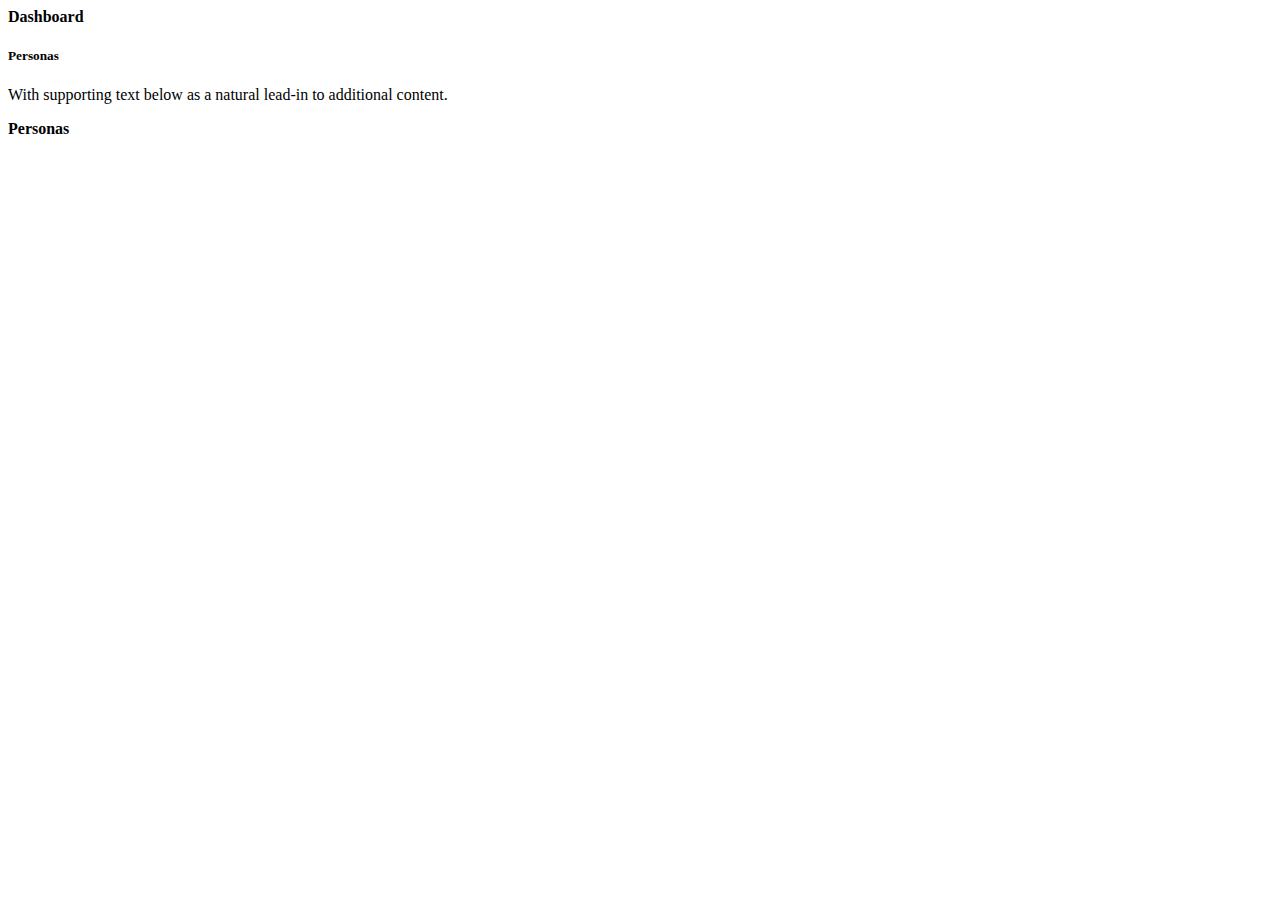
<file: src/main/resources/templates/admin/admin.html>
<html xmlns:th="http://www.thymeleaf.org"
      xmlns:layout="http://www.ultraq.net.nz/thymeleaf/layout"
      layout:decorate="~{layout/layout}">
    <head th:replace="layout/layout :: head">
        <title>Ayllu Sinchi</title>
        <meta charset="UTF-8">
        <meta name="viewport" content="width=device-width, initial-scale=1.0">
    </head>
    <body>
        <div class="container-fluid" layout:fragment="page-content">            
            <nav class="navbar navbar-light bg-light m-2">
                <h4 class="ps-3"><i class="fa-solid fa-gauge me-2"></i>Dashboard</h4>
            </nav>
            <div class="container-fluid">
                <div class="row">
                    <div class="col-12 col-md-6 col-lg-3 mt-4">
                        <div class="card">
                            <div class="card-body">
                                <h5 class="card-title">Personas</h5>
                                <p class="card-text">With supporting text below as a natural lead-in to additional content.</p>
                                <a th:href="@{/menu/persona}" class="btn btn-primary align-items-center">
                                    <strong class="me-2">Personas</strong><i class="fa-solid fa-angle-right"></i>
                                </a>
                            </div>
                        </div>
                    </div>
                </div><!--<!-- comment -->
            </div>
        </div>
        <!--OTRO SCRIPTS PARA PAGINAS-->
    <th:block layout:fragment="page-scripts">

    </th:block>
</body>
</html>
</file>
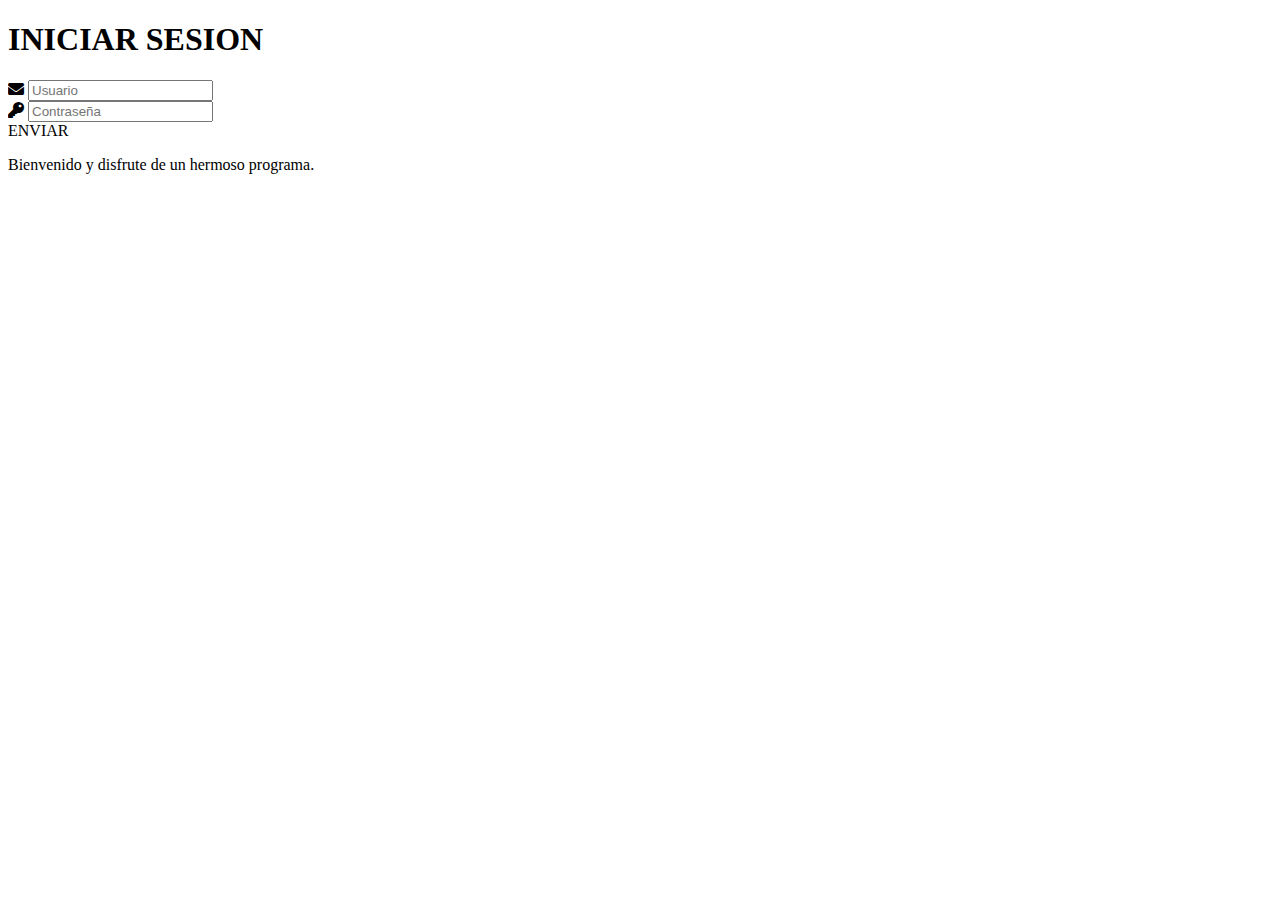
<file: src/main/resources/templates/IniciarSecion/Inicio.html>
<!DOCTYPE html>
<html lang="es">
<head>
	<meta charset="UTF-8">
	<title>usuario</title> 
	<meta name="viewport" content="width=device-width, user-scalable=yes, initial-scale=1.0, maximum-scale=3.0, minimum-scale=1.0">
        <link rel="stylesheet" href="https://use.fontawesome.com/releases/v5.6.3/css/all.css" >
	<link th:href="@{/css/styleLogeo.css}" rel="stylesheet" />
	

</head>  
<body>
    <form class="formulario">
    
    <h1>INICIAR SESION</h1>
     <div class="contenedor">
     
     
         
         <div class="input-contenedor">
         <i class="fas fa-envelope icon"></i>
         <input type="text" placeholder="Usuario">
         
         </div>
         
         <div class="input-contenedor">
        <i class="fas fa-key icon"></i>
         <input type="password" placeholder="Contraseña">
         
         </div>
        <div class="content">
                    <a th:href="@{/admin}"> 
                      
                        </div>
                                <span>ENVIAR</span>                       
         
                    </a>
                </div>
          
       
         <p>Bienvenido y disfrute de un hermoso programa.</p>
        
     </div>
 
               
              
                    

    </form>
    
</body>
</html>
</file>
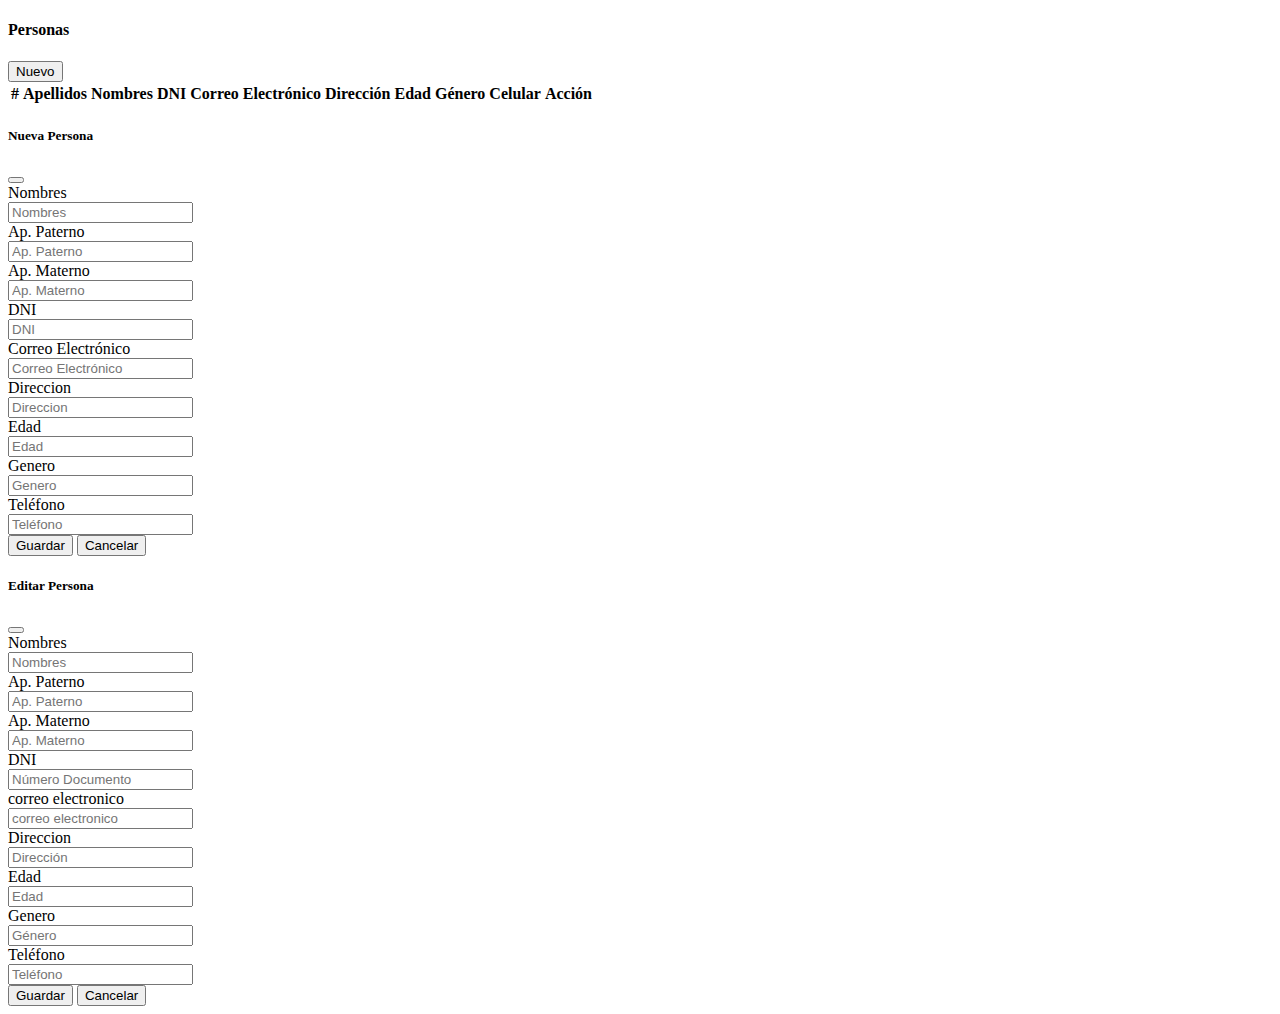
<file: src/main/resources/templates/personas/persona.html>
<!DOCTYPE html>

<html xmlns:th="http://www.thymeleaf.org"
      xmlns:layout="http://www.ultraq.net.nz/thymeleaf/layout"
      layout:decorate="~{layout/layout}">
    <head th:replace="layout/layout :: head">
        <title>TODO supply a title</title>
        <meta charset="UTF-8">
        <meta name="viewport" content="width=device-width, initial-scale=1.0">
    </head>
    <body>
        <div class="container-fluid" layout:fragment="page-content">         
            <nav class="navbar navbar-light bg-light m-2">
                <h4 class="ps-3"><i class="fa-solid fa-user-tie me-2"></i>Personas</h4>
            </nav>
            <div class="container mt-3">
                <button type="button" class="btn btn-danger mt-4 mb-4" data-bs-toggle="modal" data-bs-target="#exampleModal" data-bs-whatever="@getbootstrap" id="nuevo">Nuevo</button>
                <div class="row">
                    <div class="col">
                        <table class="table table-bordered" id="table">
                            <thead>
                                <tr>
                                    <th scope="col">#</th>
                                    <th scope="col">Apellidos</th>
                                    <th scope="col">Nombres</th>
                                    <th scope="col">DNI</th>
                                    <th scope="col">Correo Electrónico</th>
                                    <th scope="col">Dirección</th>
                                    <th scope="col">Edad</th>
                                    <th scope="col">Género</th>
                                    <th scope="col">Celular</th>
                                    <th scope="col" colspan="2" style="text-align: center">Acción</th>
                                </tr>
                            </thead>
                            <tbody>                            
                            </tbody>
                        </table>
                    </div>
                </div>
            </div>
            <!-- MODAL Guardar-->          

            <div class="modal fade" id="exampleModal" tabindex="-1" aria-labelledby="exampleModalLabel" aria-hidden="true">
                <div class="modal-dialog modal-md">
                    <div class="modal-content">
                        <div class="modal-header">
                            <h5 class="modal-title" id="exampleModalLabel">Nueva Persona</h5>
                            <button type="button" class="btn-close" data-bs-dismiss="modal" aria-label="Close"></button>
                        </div>
                        <div class="modal-body">
                            <form>
                                <div class="row form-group mb-3">
                                    <label class="col-md-3 col-form-label">Nombres</label>
                                    <div class="col-md-9">
                                        <input type="text" class="form-control" id="nombres" placeholder="Nombres">
                                    </div>
                                </div>
                                <div class="row form-group mb-3">
                                    <label class="col-md-3 col-form-label">Ap. Paterno</label>
                                    <div class="col-md-9">
                                        <input type="text" class="form-control" id="apPaterno" placeholder="Ap. Paterno">
                                    </div>
                                </div>
                                <div class="row form-group mb-3">
                                    <label class="col-md-3 col-form-label">Ap. Materno</label>
                                    <div class="col-md-9">
                                        <input type="text" class="form-control" id="apMaterno" placeholder="Ap. Materno">
                                    </div>
                                </div>
                                <div class="row form-group mb-3">
                                    <label class="col-md-3 col-form-label">DNI</label>
                                    <div class="col-md-9">
                                         <input type="text" class="form-control" id="Dni" placeholder="DNI">
                                    </div>
                                </div>
                                <div class="row form-group mb-3">
                                    <label class="col-md-3 col-form-label">Correo Electrónico</label>
                                    <div class="col-md-9">
                                        <input type="text" class="form-control" id="CoElect" placeholder="Correo Electrónico">
                                    </div>
                                </div>
                                <div class="row form-group mb-3">
                                    <label class="col-md-3 col-form-label">Direccion</label>
                                    <div class="col-md-9">
                                        <input type="text" class="form-control" id="Direc" placeholder="Direccion">
                                    </div>
                                </div>
                                <div class="row form-group mb-3">
                                    <label class="col-md-3 col-form-label">Edad</label>
                                    <div class="col-md-9">
                                        <input type="text" class="form-control" id="Ed" placeholder="Edad">
                                    </div>
                                </div>
                                <div class="row form-group mb-3">
                                    <label class="col-md-3 col-form-label">Genero</label>
                                    <div class="col-md-9">
                                        <input type="text" class="form-control" id="Ge" placeholder="Genero">
                                    </div>
                                </div>
                                <div class="row form-group mb-3">
                                    <label class="col-md-3 col-form-label">Teléfono</label>
                                    <div class="col-md-9">
                                        <input type="text" class="form-control" id="telefono" placeholder="Teléfono">
                                    </div>
                                </div>
                            </form>
                        </div>
                        <div class="modal-footer">
                            <button type="button" class="btn btn-primary" id="guardar">Guardar</button>
                            <button type="button" class="btn btn-secondary" data-bs-dismiss="modal">Cancelar</button>
                        </div>
                    </div>
                </div>
            </div>  
            <!--Modal Editar-->
            <div class="modal fade" id="editarModal" tabindex="-1" aria-labelledby="exampleModalLabel" aria-hidden="true">
                <div class="modal-dialog">
                    <div class="modal-content">
                        <div class="modal-header">
                            <h5 class="modal-title" id="exampleModalLabel">Editar Persona</h5>
                            <button type="button" class="btn-close" data-bs-dismiss="modal" aria-label="Close"></button>
                        </div>
                        <div class="modal-body">
                            <form>
                                <div class="row form-group mb-3">
                                    <label class="col-md-3 col-form-label">Nombres</label>
                                    <div class="col-md-9">
                                        <input type="text" class="form-control" id="edit_nombres" placeholder="Nombres">
                                    <input type="hidden" id="edit_persId" value="0">
                                    </div>
                                </div>
                                <div class="row form-group mb-3">
                                    <label class="col-md-3 col-form-label">Ap. Paterno</label>
                                    <div class="col-md-9">
                                        <input type="text" class="form-control" id="edit_apPaterno" placeholder="Ap. Paterno">
                                    </div>
                                </div>
                                <div class="row form-group mb-3">
                                    <label class="col-md-3 col-form-label">Ap. Materno</label>
                                    <div class="col-md-9">
                                        <input type="text" class="form-control" id="edit_apMaterno" placeholder="Ap. Materno">
                                    <class="form-control tipoDoc" id="edit_tipoDoc">
                                    </div>
                                </div>
                                <div class="row form-group mb-3">
                                    <label class="col-md-3 col-form-label">DNI</label>
                                    <div class="col-md-9">
                                        <input type="text" class="form-control" id="edit_dni" placeholder="Número Documento">
                                    </div>
                                </div>
                                <div class="row form-group mb-3">
                                    <label class="col-md-3 col-form-label">correo electronico</label>
                                    <div class="col-md-9">
                                        <input type="text" class="form-control" id="edit_CoElect" placeholder="correo electronico">
                                    </div>
                                </div>
                                <div class="row form-group mb-3">
                                    <label class="col-md-3 col-form-label">Direccion</label>
                                    <div class="col-md-9">
                                        <input type="text" class="form-control" id="edit_Direc" placeholder="Dirección">
                                    </div>
                                </div>
                                <div class="row form-group mb-3">
                                    <label class="col-md-3 col-form-label">Edad</label>
                                    <div class="col-md-9">
                                        <input type="text" class="form-control" id="edit_Ed" placeholder="Edad">
                                    </div>
                                </div>
                                <div class="row form-group mb-3">
                                    <label class="col-md-3 col-form-label">Genero</label>
                                    <div class="col-md-9">
                                        <input type="text" class="form-control" id="edit_Ge" placeholder="Género">
                                    </div>
                                </div>
                                <div class="row form-group mb-3">
                                    <label class="col-md-3 col-form-label">Teléfono</label>
                                    <div class="col-md-9">
                                        <input type="text" class="form-control" id="edit_telefono" placeholder="Teléfono">
                                    </div>
                                </div>
                            </form>
                        </div>
                        <div class="modal-footer">
                            <button type="button" class="btn btn-primary" id="modificar">Guardar</button>
                            <button type="button" class="btn btn-secondary" data-bs-dismiss="modal">Cancelar</button>
                        </div>
                    </div>
                </div>
            </div>
            <!-- MODAL -->
        </div>

        <!--OTRO SCRIPTS PARA PAGINAS-->
    <th:block layout:fragment="page-scripts">
        <script th:src="@{/js/persona.js}"></script>
    </th:block>

</body>
</html>
</file>
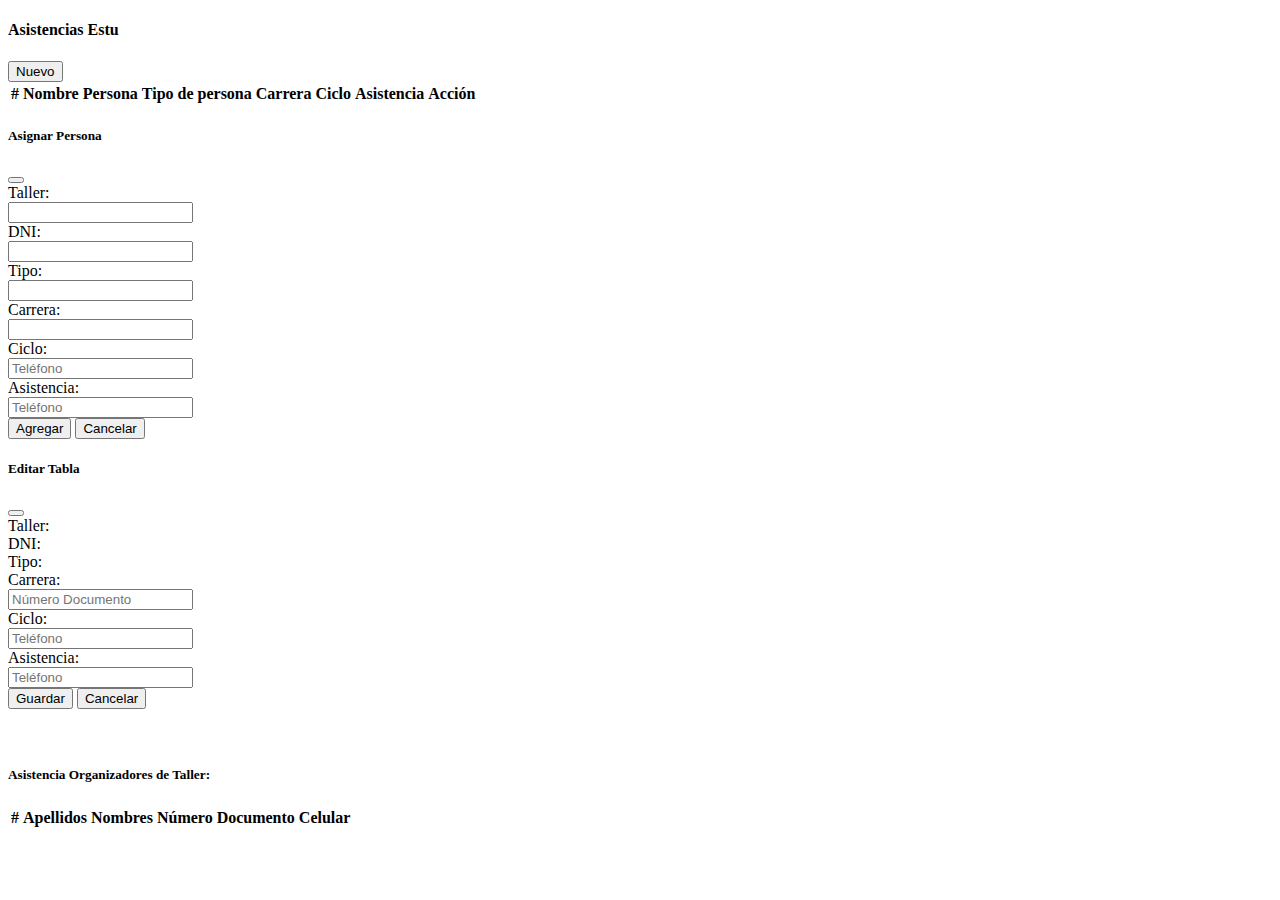
<file: src/main/resources/templates/personaTaller/personaTaller.html>
<!DOCTYPE html>

<html xmlns:th="http://www.thymeleaf.org"
      xmlns:layout="http://www.ultraq.net.nz/thymeleaf/layout"
      layout:decorate="~{layout/layout}">
    <head th:replace="layout/layout :: head">
        <title>TODO supply a title</title>
        <meta charset="UTF-8">
        <meta name="viewport" content="width=device-width, initial-scale=1.0">
        <link th:href="@{/css/bootstrap-datepicker.css}" th:rel="stylesheet"/>
        <link th:href="@{/css/bootstrap-datepicker.standalone.css}" th:rel="stylesheet"/>
    </head>
    <body>
        <div class="container-fluid" layout:fragment="page-content">            
            <nav class="navbar navbar-light bg-light m-2">
                <h4 class="ps-3"><i class="fa-solid fa-book-open-reader me-2"></i> Asistencias Estu</h4>
            </nav>
            <div class="container mt-3">
                <button type="button" class="btn btn-danger mt-4 mb-4" data-bs-toggle="modal" data-bs-target="#exampleModal" data-bs-whatever="@getbootstrap" id="nuevo">Nuevo</button>
                <div class="row">
                    <div class="col">
                        <table class="table table-bordered" id="table_PT">
                            <thead>
                                <tr>
                                    <th scope="col">#</th>
                                    <th scope="col">Nombre</th>
                                    <th scope="col">Persona</th>
                                    <th scope="col">Tipo de persona</th>
                                    <th scope="col">Carrera</th>
                                    <th scope="col">Ciclo</th>
                                    <th scope="col">Asistencia</th>
                                    <th scope="col" colspan="3" style="text-align: center">Acción</th>
                                </tr>
                            </thead>
                            <tbody>                            
                            </tbody>
                        </table>
                    </div>
                </div>
            </div>
            <!-- MODAL Guardar-->          

            <div class="modal fade" id="exampleModal" tabindex="-1" aria-labelledby="exampleModalLabel" aria-hidden="true">
                <div class="modal-dialog modal-md">
                    <div class="modal-content">
                        <div class="modal-header">
                            <h5 class="modal-title" id="exampleModalLabel">Asignar Persona</h5>
                            <button type="button" class="btn-close" data-bs-dismiss="modal" aria-label="Close"></button>
                        </div>
                        <div class="modal-body">
                            <form>
                                <div class="row form-group mb-3">
                                    <label class="col-md-3 col-form-label">Taller:</label>
                                    <div class="col-md-9">
                                       <input type="text" class="form-control" id="taller" placeholder="">  
                                        
                                    </div>
                                </div>
                                <div class="row form-group mb-3">
                                    <label class="col-md-3 col-form-label">DNI:</label>
                                    <div class="col-md-9">
                                         <input type="text" class="form-control" id="DNI" placeholder="">
                                        
                                    </div>
                                </div>
                                <div class="row form-group mb-3">
                                    <label class="col-md-3 col-form-label">Tipo:</label>
                                    <div class="col-md-9">
                                   <input type="text" class="form-control" id="tipo" placeholder="">
                                        
                                    </div>
                                </div>
                                <div class="row form-group mb-3">
                                    <label class="col-md-3 col-form-label">Carrera:</label>
                                    <div class="col-md-9">
                                        <input type="text" class="form-control" id="carrera" placeholder="">
                                    </div>
                                </div>
                                <div class="row form-group mb-3">
                                    <label class="col-md-3 col-form-label">Ciclo:</label>
                                    <div class="col-md-9">
                                        <input type="text" class="form-control" id="ciclo" placeholder="Teléfono">
                                    </div>
                                </div>
                                <div class="row form-group mb-3">
                                    <label class="col-md-3 col-form-label">Asistencia:</label>
                                    <div class="col-md-9">
                                        <input type="text" class="form-control" id="asistencia" placeholder="Teléfono">
                                    </div>
                                </div>
                            </form>
                        </div>
                        <div class="modal-footer">
                            <button type="button" class="btn btn-primary" id="guardar">Agregar</button>
                            <button type="button" class="btn btn-secondary" data-bs-dismiss="modal">Cancelar</button>
                        </div>
                    </div>
                </div>
            </div>
            <!--Modal Editar-->
            <div class="modal fade" id="editarModal" tabindex="-1" aria-labelledby="exampleModalLabel" aria-hidden="true">
                <div class="modal-dialog">
                    <div class="modal-content">
                        <div class="modal-header">
                            <h5 class="modal-title" id="exampleModalLabel">Editar Tabla</h5>
                            <button type="button" class="btn-close" data-bs-dismiss="modal" aria-label="Close"></button>
                        </div>
                        <div class="modal-body">
                            <form>
                                <div class="row form-group mb-3">
                                    <label class="col-md-3 col-form-label">Taller:</label>
                                    <div class="col-md-9">
                                        <label class="form-control tipoDoc" id="edit_taller">
                                        </select>
                                    </div>
                                </div>
                                <div class="row form-group mb-3">
                                    <label class="col-md-3 col-form-label">DNI:</label>
                                    <div class="col-md-9">
                                        <label class="form-control tipoDoc" id="edit_DNI">
                                        </select>
                                    </div>
                                </div>
                                <div class="row form-group mb-3">
                                    <label class="col-md-3 col-form-label">Tipo:</label>
                                    <div class="col-md-9">
                                        <label class="form-control tipoDoc" id="edit_tipoPers">
                                        </select>
                                    </div>
                                </div>
                                <div class="row form-group mb-3">
                                    <label class="col-md-3 col-form-label">Carrera:</label>
                                    <div class="col-md-9">
                                        <input type="text" class="form-control" id="edit_carrera" placeholder="Número Documento">
                                    </div>
                                </div>
                                <div class="row form-group mb-3">
                                    <label class="col-md-3 col-form-label">Ciclo:</label>
                                    <div class="col-md-9">
                                        <input type="text" class="form-control" id="edit_ciclo" placeholder="Teléfono">
                                    </div>
                                </div>
                                <div class="row form-group mb-3">
                                    <label class="col-md-3 col-form-label">Asistencia:</label>
                                    <div class="col-md-9">
                                        <input type="text" class="form-control" id="edit_asistencia" placeholder="Teléfono">
                                    </div>
                                </div>
                            </form>
                        </div>
                        <div class="modal-footer">
                            <input type="hidden" id="edit_petaId" value="0">
                            <button type="button" class="btn btn-primary" id="modificar">Guardar</button>
                            <button type="button" class="btn btn-secondary" data-bs-dismiss="modal">Cancelar</button>
                        </div>
                    </div>
                </div>
            </div>            
            <br><br>
            <div class="container mt-3">
                <h5>Asistencia Organizadores de Taller:</h5>
                <div class="row">
                    <div class="col">
                        <table class="table table-bordered" id="table_persona">
                            <thead>
                                <tr>
                                    <th scope="col">#</th>
                                    <th scope="col">Apellidos</th>
                                    <th scope="col">Nombres</th>
                                    <th scope="col">Número Documento</th>
                                    <th scope="col">Celular</th>
                                </tr>
                            </thead>
                            <tbody>                            
                            </tbody>
                        </table>
                    </div>
                </div>
            </div>
        </div>
        
        <!--OTRO SCRIPTS PARA PAGINAS-->
        <th:block layout:fragment="page-scripts">
            <script th:src="@{/js/personaTaller.js}"></script>
        </th:block>
        
    </body>
</html>
</file>
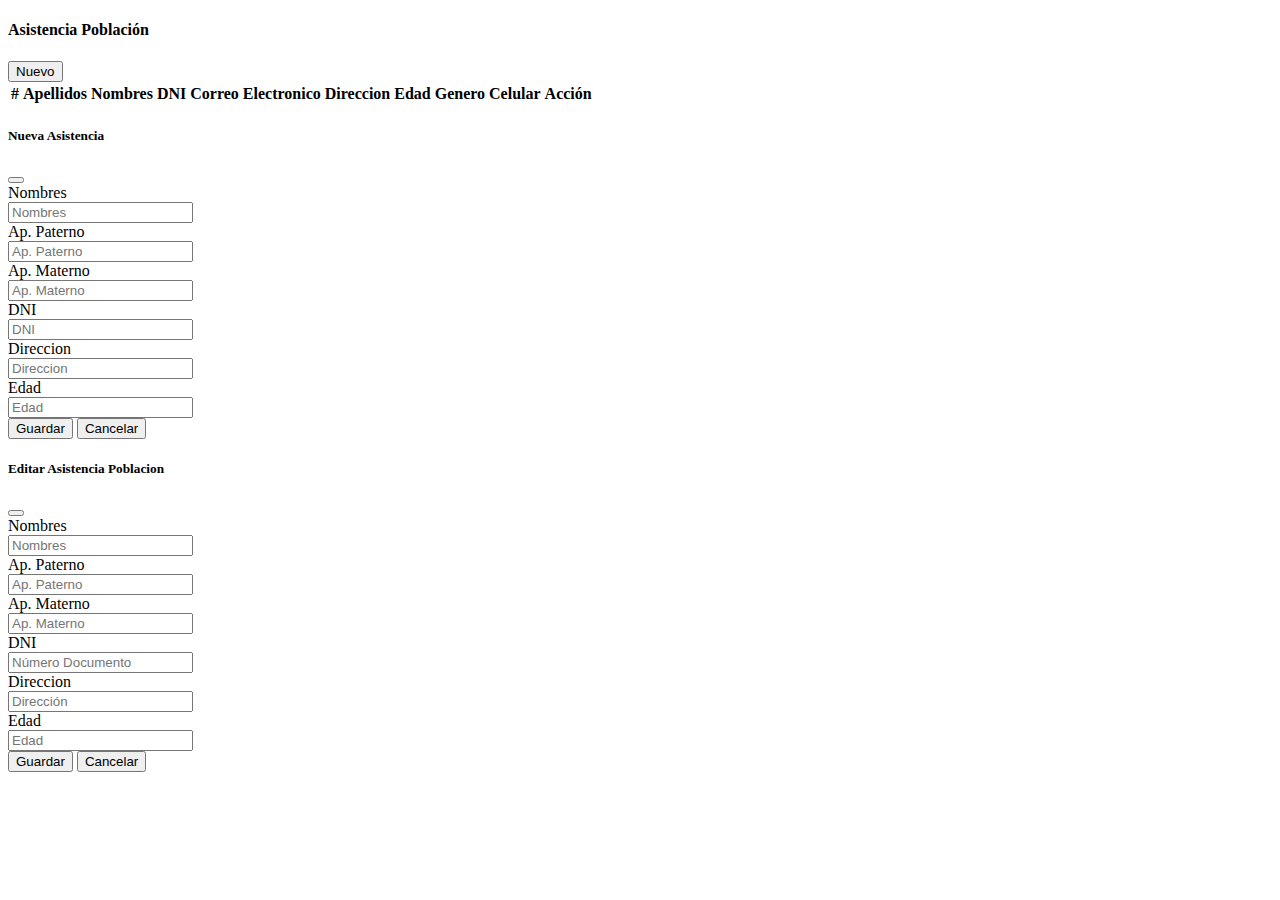
<file: src/main/resources/templates/poblacionAsistencia/poblacionAsistencia.html>
<!DOCTYPE html>

<html xmlns:th="http://www.thymeleaf.org"
      xmlns:layout="http://www.ultraq.net.nz/thymeleaf/layout"
      layout:decorate="~{layout/layout}">
    <head th:replace="layout/layout :: head">
        <title>TODO supply a title</title>
        <meta charset="UTF-8">
        <meta name="viewport" content="width=device-width, initial-scale=1.0">
    </head>
    <body>
        <div class="container-fluid" layout:fragment="page-content">         
            <nav class="navbar navbar-light bg-light m-2">
                <h4 class="ps-3"><i class="fa-solid fa-user-tie me-2"></i>Asistencia Población</h4>
            </nav>
            <div class="container mt-3">
                <button type="button" class="btn btn-danger mt-4 mb-4" data-bs-toggle="modal" data-bs-target="#exampleModal" data-bs-whatever="@getbootstrap" id="nuevo">Nuevo</button>
                <div class="row">
                    <div class="col">
                        <table class="table table-bordered" id="table">
                            <thead>
                                <tr>
                                    <th scope="col">#</th>
                                    <th scope="col">Apellidos</th>
                                    <th scope="col">Nombres</th>
                                    <th scope="col">DNI</th>
                                    <th scope="col">Correo Electronico</th>
                                    <th scope="col">Direccion</th>
                                     <th scope="col">Edad</th>
                                      <th scope="col">Genero</th>
                                       <th scope="col">Celular</th>
                                    <th scope="col" colspan="2" style="text-align: center">Acción</th>
                                </tr>
                            </thead>
                            <tbody>                            
                            </tbody>
                        </table>
                    </div>
                </div>
            </div>
            <!-- MODAL Guardar-->          

            <div class="modal fade" id="exampleModal" tabindex="-1" aria-labelledby="exampleModalLabel" aria-hidden="true">
                <div class="modal-dialog modal-md">
                    <div class="modal-content">
                        <div class="modal-header">
                            <h5 class="modal-title" id="exampleModalLabel">Nueva Asistencia</h5>
                            <button type="button" class="btn-close" data-bs-dismiss="modal" aria-label="Close"></button>
                        </div>
                        <div class="modal-body">
                            <form>
                                <div class="row form-group mb-3">
                                    <label class="col-md-3 col-form-label">Nombres</label>
                                    <div class="col-md-9">
                                        <input type="text" class="form-control" id="nombres" placeholder="Nombres">
                                    </div>
                                </div>
                                <div class="row form-group mb-3">
                                    <label class="col-md-3 col-form-label">Ap. Paterno</label>
                                    <div class="col-md-9">
                                        <input type="text" class="form-control" id="apPaterno" placeholder="Ap. Paterno">
                                    </div>
                                </div>
                                <div class="row form-group mb-3">
                                    <label class="col-md-3 col-form-label">Ap. Materno</label>
                                    <div class="col-md-9">
                                        <input type="text" class="form-control" id="apMaterno" placeholder="Ap. Materno">
                                    </div>
                                </div>
                                <div class="row form-group mb-3">
                                    <label class="col-md-3 col-form-label">DNI</label>
                                    <div class="col-md-9">
                                         <input type="text" class="form-control" id="dni" placeholder="DNI">
                                    </div>
                                </div>
                                <div class="row form-group mb-3">
                                    <label class="col-md-3 col-form-label">Direccion</label>
                                    <div class="col-md-9">
                                        <input type="text" class="form-control" id="direccion" placeholder="Direccion">
                                    </div>
                                </div>
                                <div class="row form-group mb-3">
                                    <label class="col-md-3 col-form-label">Edad</label>
                                    <div class="col-md-9">
                                        <input type="text" class="form-control" id="edad" placeholder="Edad">
                                    </div>
                                </div>
                            </form>
                        </div>
                        <div class="modal-footer">
                            <button type="button" class="btn btn-primary" id="guardar">Guardar</button>
                            <button type="button" class="btn btn-secondary" data-bs-dismiss="modal">Cancelar</button>
                        </div>
                    </div>
                </div>
            </div> 
            <!--Modal Editar-->
            <div class="modal fade" id="editarModal" tabindex="-1" aria-labelledby="exampleModalLabel" aria-hidden="true">
                <div class="modal-dialog">
                    <div class="modal-content">
                        <div class="modal-header">
                            <h5 class="modal-title" id="exampleModalLabel">Editar Asistencia Poblacion</h5>
                            <button type="button" class="btn-close" data-bs-dismiss="modal" aria-label="Close"></button>
                        </div>
                        <div class="modal-body">
                            <form>
                                <div class="row form-group mb-3">
                                    <label class="col-md-3 col-form-label">Nombres</label>
                                    <div class="col-md-9">
                                        <input type="text" class="form-control" id="edit_nombres" placeholder="Nombres">
                                    <input type="hidden" id="edit_aspoId" value="0">
                                    </div>
                                </div>
                                <div class="row form-group mb-3">
                                    <label class="col-md-3 col-form-label">Ap. Paterno</label>
                                    <div class="col-md-9">
                                        <input type="text" class="form-control" id="edit_apPaterno" placeholder="Ap. Paterno">
                                    </div>
                                </div>
                                <div class="row form-group mb-3">
                                    <label class="col-md-3 col-form-label">Ap. Materno</label>
                                    <div class="col-md-9">
                                        <input type="text" class="form-control" id="edit_apMaterno" placeholder="Ap. Materno">
                                   
                                    </div>
                                </div>
                                <div class="row form-group mb-3">
                                    <label class="col-md-3 col-form-label">DNI</label>
                                    <div class="col-md-9">
                                        <input type="text" class="form-control" id="edit_dni" placeholder="Número Documento">
                                    </div>
                                </div>
                                
                                <div class="row form-group mb-3">
                                    <label class="col-md-3 col-form-label">Direccion</label>
                                    <div class="col-md-9">
                                        <input type="text" class="form-control" id="edit_direccion" placeholder="Dirección">
                                    </div>
                                </div>
                                <div class="row form-group mb-3">
                                    <label class="col-md-3 col-form-label">Edad</label>
                                    <div class="col-md-9">
                                        <input type="text" class="form-control" id="edit_edad" placeholder="Edad">
                                    </div>
                                </div>
                                    
                                
                            </form>
                        </div>
                        <div class="modal-footer">
                            <button type="button" class="btn btn-primary" id="modificar">Guardar</button>
                            <button type="button" class="btn btn-secondary" data-bs-dismiss="modal">Cancelar</button>
                        </div>
                    </div>
                </div>
            </div>
            <!-- MODAL -->
        </div>

        <!--OTRO SCRIPTS PARA PAGINAS-->
    <th:block layout:fragment="page-scripts">
        <script th:src="@{/js/persona.js}"></script>
    </th:block>

</body>
</html>
</file>
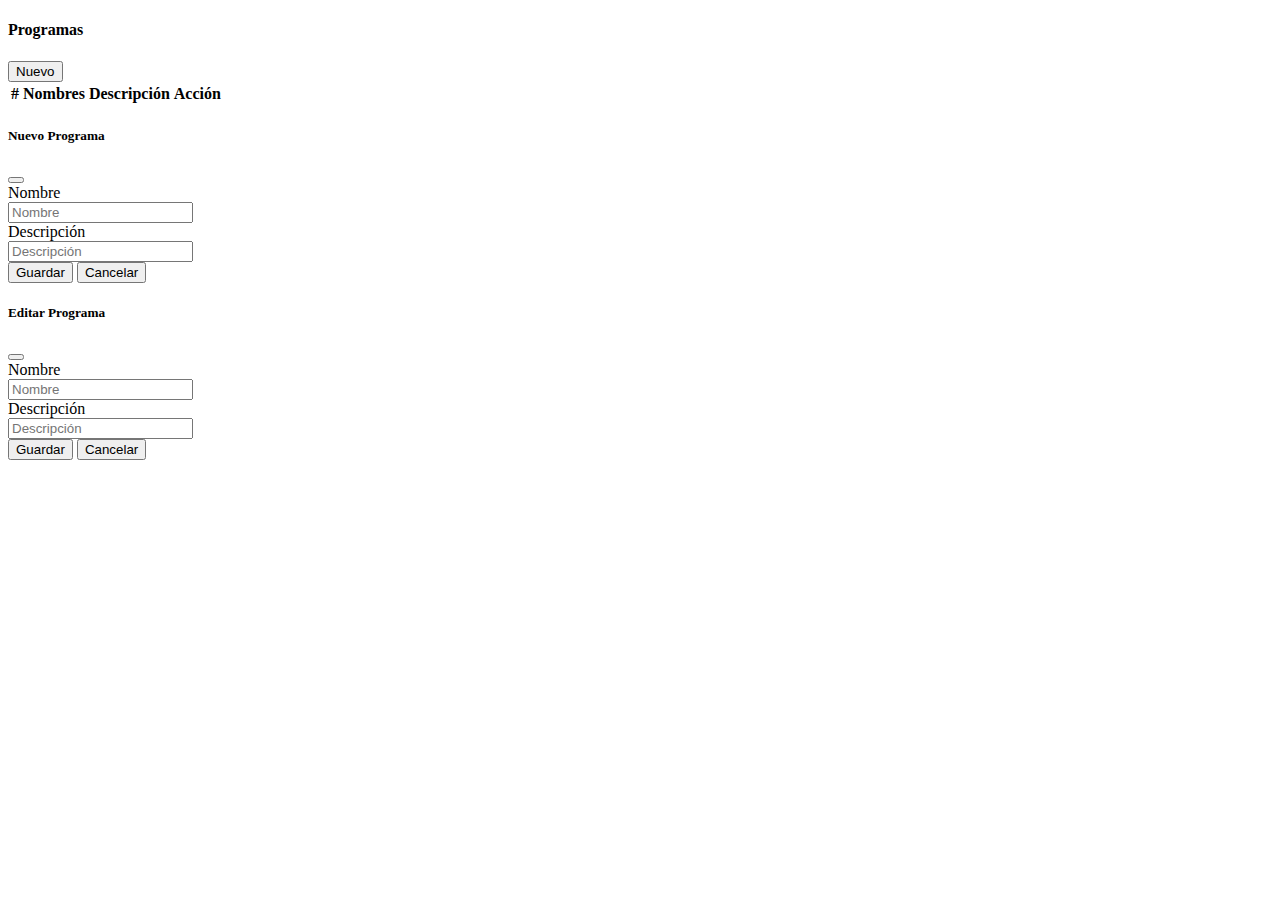
<file: src/main/resources/templates/programas/programa.html>
<!DOCTYPE html>

<html xmlns:th="http://www.thymeleaf.org"
      xmlns:layout="http://www.ultraq.net.nz/thymeleaf/layout"
      layout:decorate="~{layout/layout}">
    <head th:replace="layout/layout :: head">
        <title>TODO supply a title</title>
        <meta charset="UTF-8">
        <meta name="viewport" content="width=device-width, initial-scale=1.0">
    </head>
    <body>
        <div class="container-fluid" layout:fragment="page-content">            
            <nav class="navbar navbar-light bg-light m-2">
                <h4 class="ps-3"><i class="fa-solid fa-user-tie me-2"></i>Programas</h4>
            </nav>
            <div class="container mt-3">
                <button type="button" class="btn btn-danger mt-4 mb-4" data-bs-toggle="modal" data-bs-target="#exampleModal" data-bs-whatever="@getbootstrap" id="nuevo">Nuevo</button>
                <div class="row">
                    <div class="col">
                        <table class="table table-bordered" id="table">
                            <thead>
                                <tr>
                                    <th scope="col">#</th>
                                    <th scope="col">Nombres</th>
                                    <th scope="col">Descripción</th>
                                    <th scope="col" colspan="2" style="text-align: center">Acción</th>
                                </tr>
                            </thead>
                            <tbody>                            
                            </tbody>
                        </table>
                    </div>
                </div>
            </div>
            <!-- MODAL Guardar-->          

            <div class="modal fade" id="exampleModal" tabindex="-1" aria-labelledby="exampleModalLabel" aria-hidden="true">
                <div class="modal-dialog modal-md">
                    <div class="modal-content">
                        <div class="modal-header">
                            <h5 class="modal-title" id="exampleModalLabel">Nuevo Programa</h5>
                            <button type="button" class="btn-close" data-bs-dismiss="modal" aria-label="Close"></button>
                        </div>
                        <div class="modal-body">
                            <form>
                                <div class="row form-group mb-3">
                                    <label class="col-md-3 col-form-label">Nombre</label>
                                    <div class="col-md-9">
                                        <input type="text" class="form-control" id="nombre" placeholder="Nombre">
                                    </div>
                                </div>
                                <div class="row form-group mb-3">
                                    <label class="col-md-3 col-form-label">Descripción</label>
                                    <div class="col-md-9">
                                        <input type="text" class="form-control" id="descripcion" placeholder="Descripción">
                                    </div>
                                </div>
                            </form>
                        </div>
                        <div class="modal-footer">
                            <button type="button" class="btn btn-primary" id="guardar">Guardar</button>
                            <button type="button" class="btn btn-secondary" data-bs-dismiss="modal">Cancelar</button>
                        </div>
                    </div>
                </div>
            </div>  
            <!--Modal Editar-->
            <div class="modal fade" id="editarModal" tabindex="-1" aria-labelledby="exampleModalLabel" aria-hidden="true">
                <div class="modal-dialog">
                    <div class="modal-content">
                        <div class="modal-header">
                            <h5 class="modal-title" id="exampleModalLabel">Editar Programa</h5>
                            <button type="button" class="btn-close" data-bs-dismiss="modal" aria-label="Close"></button>
                        </div>
                        <div class="modal-body">
                            <form>
                                <div class="row form-group mb-3">
                                    <label class="col-md-3 col-form-label">Nombre</label>
                                    <div class="col-md-9">
                                        <input type="text" class="form-control" id="edit_nombre" placeholder="Nombre">
                                        <input type="hidden" id="edit_progId" value="0">
                                    </div>
                                </div>
                                <div class="row form-group mb-3">
                                    <label class="col-md-3 col-form-label">Descripción</label>
                                    <div class="col-md-9">
                                        <input type="text" class="form-control" id="edit_descripcion" placeholder="Descripción">
                                    </div>
                                </div>
                            </form>
                        </div>
                        <div class="modal-footer">
                            <button type="button" class="btn btn-primary" id="modificar">Guardar</button>
                            <button type="button" class="btn btn-secondary" data-bs-dismiss="modal">Cancelar</button>
                        </div>
                    </div>
                </div>
            </div>
            <!-- MODAL -->
        </div>

        <!--OTRO SCRIPTS PARA PAGINAS-->
    <th:block layout:fragment="page-scripts">
        <script th:src="@{/js/programa.js}"></script>
    </th:block>

</body>
</html>
</file>
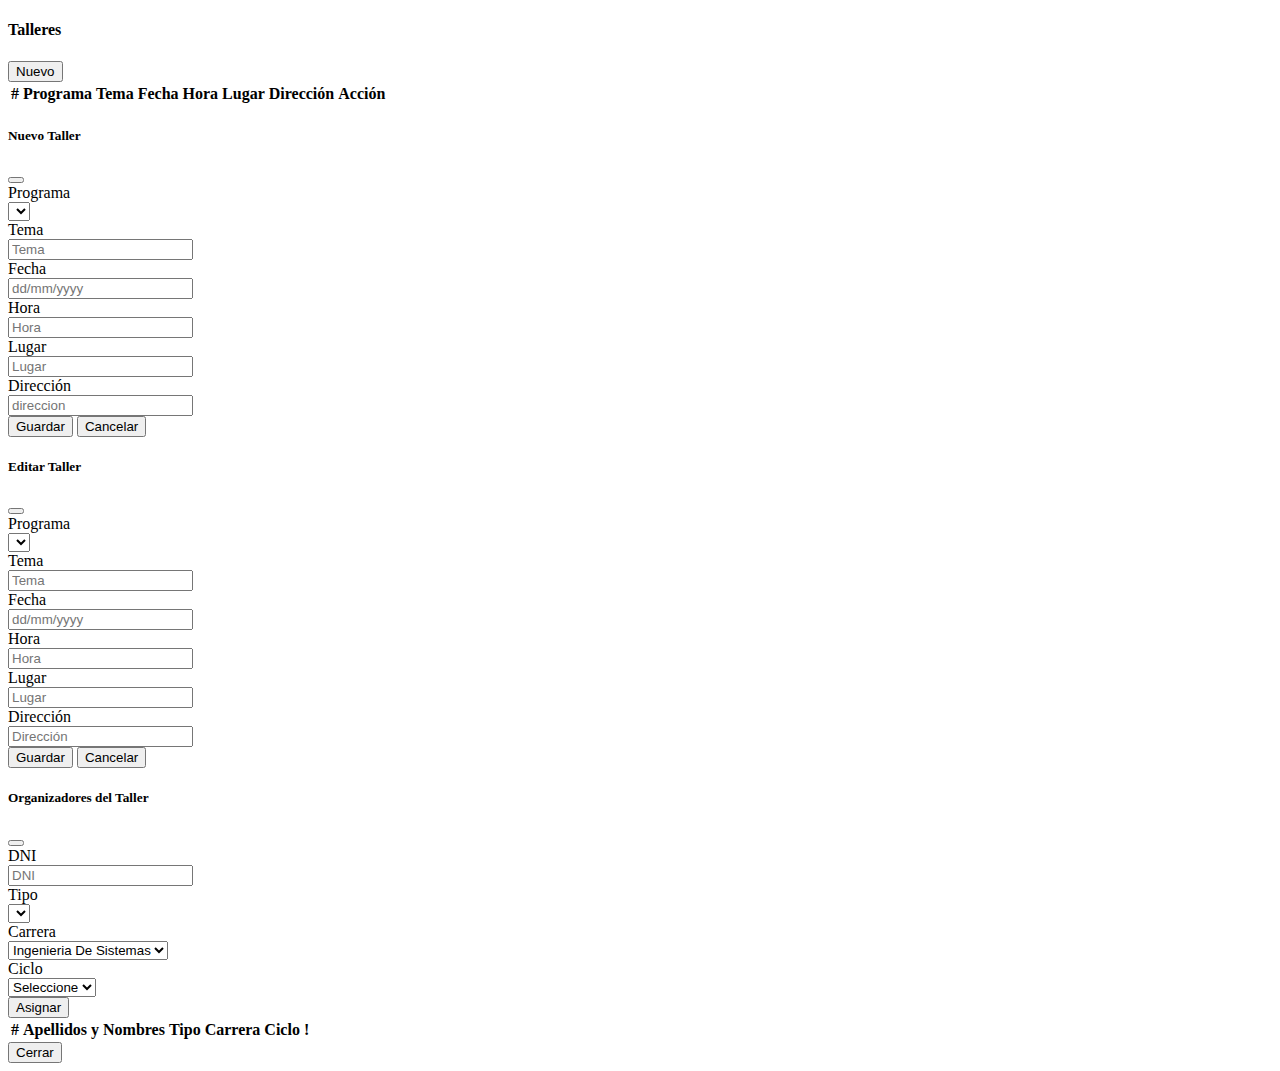
<file: src/main/resources/templates/talleres/talleres.html>
<!DOCTYPE html>

<html xmlns:th="http://www.thymeleaf.org"
      xmlns:layout="http://www.ultraq.net.nz/thymeleaf/layout"
      layout:decorate="~{layout/layout}">
    <head th:replace="layout/layout :: head">
        <title>TODO supply a title</title>
        <meta charset="UTF-8">
        <meta name="viewport" content="width=device-width, initial-scale=1.0">
        <link th:href="@{/css/bootstrap-datepicker.css}" th:rel="stylesheet"/>
        <link th:href="@{/css/bootstrap-datepicker.standalone.css}" th:rel="stylesheet"/>
    </head>
    <body>
        <div class="container-fluid" layout:fragment="page-content">            
            <nav class="navbar navbar-light bg-light m-2">
                <h4 class="ps-3"><i class="fa-solid fa-user-tie me-2"></i>Talleres</h4>
            </nav>
            <div class="container mt-3">
                <button type="button" class="btn btn-danger mt-4 mb-4" data-bs-toggle="modal" data-bs-target="#exampleModal" data-bs-whatever="@getbootstrap" id="nuevo">Nuevo</button>
                <div class="row">
                    <div class="col">
                        <table class="table table-bordered" id="table">
                            <thead>
                                <tr>
                                    <th scope="col">#</th>
                                    <th scope="col">Programa</th>
                                    <th scope="col">Tema</th>
                                    <th scope="col">Fecha</th>
                                    <th scope="col">Hora</th>
                                    <th scope="col">Lugar</th>
                                    <th scope="col">Dirección</th>
                                    <th scope="col" colspan="3" style="text-align: center">Acción</th>
                                </tr>
                            </thead>
                            <tbody>                            
                            </tbody>
                        </table>
                    </div>
                </div>
            </div>
            <!-- MODAL Guardar-->          

            <div class="modal fade" id="exampleModal" tabindex="-1" aria-labelledby="exampleModalLabel" aria-hidden="true">
                <div class="modal-dialog modal-md">
                    <div class="modal-content">
                        <div class="modal-header">
                            <h5 class="modal-title" id="exampleModalLabel">Nuevo Taller</h5>
                            <button type="button" class="btn-close" data-bs-dismiss="modal" aria-label="Close"></button>
                        </div>
                        <div class="modal-body">
                            <form>
                                <div class="row form-group mb-3">
                                    <label class="col-md-3 col-form-label">Programa</label>
                                    <div class="col-md-9">
                                        <select class="form-control progId" id="progId">
                                        </select>
                                    </div>
                                </div>
                                <div class="row form-group mb-3">
                                    <label class="col-md-3 col-form-label">Tema</label>
                                    <div class="col-md-9">
                                        <input type="text" class="form-control" id="tema" placeholder="Tema">
                                    </div>
                                </div>
                                <div class="row form-group mb-3">
                                    <label class="col-md-3 col-form-label">Fecha</label>
                                    <div class="col-md-9">
                                        <div class="input-group date">
                                            <input type="text" class="form-control" id="fecha" autocomplete="off" readonly placeholder="dd/mm/yyyy"/>
                                            <div class="input-group-append">
                                                <span class="input-group-text"><i class="far fa-calendar-alt"></i></span>
                                            </div>
                                        </div>
                                    </div>
                                </div>
                                <div class="row form-group mb-3">
                                    <label class="col-md-3 col-form-label">Hora</label>
                                    <div class="col-md-9">
                                        <input type="text" class="form-control" id="hora"  placeholder="Hora">
                                         <span class="input-group-text"><i class="fa-solid fa-clock-eight"></i></span>
                                    </div>
                                </div>
                                <div class="row form-group mb-3">
                                    <label class="col-md-3 col-form-label">Lugar</label>
                                    <div class="col-md-9">
                                        <input type="text" class="form-control" id="lugar" placeholder="Lugar">
                                    </div>
                                </div>
                                <div class="row form-group mb-3">
                                    <label class="col-md-3 col-form-label">Dirección</label>
                                    <div class="col-md-9">
                                        <input type="text" class="form-control" id="direccion" placeholder="direccion">
                                    </div>
                                </div>
                            </form>
                        </div>
                        <div class="modal-footer">
                            <button type="button" class="btn btn-primary" id="guardar">Guardar</button>
                            <button type="button" class="btn btn-secondary" data-bs-dismiss="modal">Cancelar</button>
                        </div>
                    </div>
                </div>
            </div>  
            <!--Modal Editar-->
            <div class="modal fade" id="editarModal" tabindex="-1" aria-labelledby="exampleModalLabel" aria-hidden="true">
                <div class="modal-dialog">
                    <div class="modal-content">
                        <div class="modal-header">
                            <h5 class="modal-title" id="exampleModalLabel">Editar Taller</h5>
                            <button type="button" class="btn-close" data-bs-dismiss="modal" aria-label="Close"></button>
                        </div>
                        <div class="modal-body">
                            <form>
                                <div class="row form-group mb-3">
                                    <label class="col-md-3 col-form-label">Programa</label>
                                    <div class="col-md-9">
                                        <select class="form-control progId" id="edit_progId">
                                        </select>
                                    </div>
                                </div>
                                <div class="row form-group mb-3">
                                    <label class="col-md-3 col-form-label">Tema</label>
                                    <div class="col-md-9">
                                        <input type="text" class="form-control" id="edit_tema" placeholder="Tema">
                                    </div>
                                </div>
                                <div class="row form-group mb-3">
                                    <label class="col-md-3 col-form-label">Fecha</label>
                                    <div class="col-md-9">
                                        <div class="input-group date">
                                            <input type="text" class="form-control" id="edit_fecha" autocomplete="off" readonly placeholder="dd/mm/yyyy"/>
                                            <div class="input-group-append">
                                                <span class="input-group-text"><i class="far fa-calendar-alt"></i></span>
                                            </div>
                                        </div>
                                    </div>
                                </div>
                                <div class="row form-group mb-3">
                                    <label class="col-md-3 col-form-label">Hora</label>
                                    <div class="col-md-9">
                                        <input type="text" class="form-control" id="edit_hora" placeholder="Hora">
                                    </div>
                                </div>
                                <div class="row form-group mb-3">
                                    <label class="col-md-3 col-form-label">Lugar</label>
                                    <div class="col-md-9">
                                        <input type="text" class="form-control" id="edit_lugar" placeholder="Lugar">
                                    </div>
                                </div>
                                <div class="row form-group mb-3">
                                    <label class="col-md-3 col-form-label">Dirección</label>
                                    <div class="col-md-9">
                                        <input type="text" class="form-control" id="edit_direccion" placeholder="Dirección">
                                    </div>
                                </div>
                            </form>
                        </div>
                        <div class="modal-footer">
                            <input type="hidden" id="edit_tallId" value="0">
                            <button type="button" class="btn btn-primary" id="modificar">Guardar</button>
                            <button type="button" class="btn btn-secondary" data-bs-dismiss="modal">Cancelar</button>
                        </div>
                    </div>
                </div>
            </div>
            <!-- MODAL -->


            <!--Modal Asignar-->
            <div class="modal fade" id="asignarModal" tabindex="-1" aria-labelledby="asignarModalLabel" aria-hidden="true">
                <div class="modal-dialog modal-lg">
                    <div class="modal-content">
                        <div class="modal-header">
                            <h5 class="modal-title" id="asignarModalLabel">Organizadores del Taller</h5>
                          <!--  <h5 class="modal-title" id="asig_tema"></h5> -->
                            <button type=   "button" class="btn-close" data-bs-dismiss="modal" aria-label="Close"></button>
                        </div>
                        <div class="modal-body">
                            <form>
                                <div class="row form-group mb-3">
                                    <label class="col-md-3 col-form-label">DNI</label>
                                    <div class="col-md-9">
                                        <input type="text" class="form-control" id="asig_dni" placeholder="DNI" required="true">
                                    </div>
                                </div>
                                <div class="row form-group mb-3">
                                    <label class="col-md-3 col-form-label">Tipo</label>
                                    <div class="col-md-9">
                                        <select class="form-control tipoPers" id="tipoPers" required>
                                        </select>
                                    </div>
                                </div>
                                <div class="row form-group mb-3">
                                    <label class="col-md-3 col-form-label">Carrera</label>
                                    <div class="col-md-9">
                                        <select class="form-control" id="asig_carrera"  required>
                                     
                                             <option value="Ingenieria De Sistemas">Ingenieria De Sistemas</option>
                                            <option value="Ingenieria Ambiental">Ingenieria Ambiental</option>
                                            <option value="Psicologia">psicologia</option>
                                            <option value="Arquitecto">Arquitecto</option>
                                            
                                        </select>
                                    </div>
                                </div>
                                <div class="row form-group mb-3">
                                    <label class="col-md-3 col-form-label">Ciclo</label>
                                    <div class="col-md-9">
                                        <select class="form-control" id="asig_ciclo" required>
                                            <option value="">Seleccione</option>
                                            <option value="1">1</option>
                                            <option value="2">2</option>
                                            <option value="3">3</option>
                                            <option value="4">4</option>
                                            <option value="5">5</option>
                                            <option value="6">6</option>
                                            <option value="7">7</option>
                                            <option value="8">8</option>
                                            <option value="9">9</option>
                                            <option value="10">10</option>
                                        </select>
                                    </div>
                                </div>
                                <div class="row form-group mb-3">
                                    <div class="col-md-12">
                                        <button type="button" class="btn btn-primary float-md-end" id="asignar">Asignar</button>
                                    </div>
                                </div>

                            </form>
                            <table class="table table-bordered" id="tableAsig">
                                <thead>
                                    <tr>
                                        <th scope="col">#</th>
                                        <th scope="col">Apellidos y Nombres</th>
                                        <th scope="col">Tipo</th>
                                        <th scope="col">Carrera</th>
                                        <th scope="col">Ciclo</th>
                                        <th scope="col" style="text-align: center">!</th>
                                    </tr>
                                </thead>
                                <tbody>                            
                                </tbody>
                            </table>
                        </div>
                        <div class="modal-footer">
                            <input type="hidden" id="asig_tallId">
                            <button type="button" class="btn btn-secondary" data-bs-dismiss="modal">Cerrar</button>
                        </div>
                    </div>
                </div>
            </div>
            <!-- MODAL -->
        </div>

        <!--OTRO SCRIPTS PARA PAGINAS-->
    <th:block layout:fragment="page-scripts">
        <script th:src="@{/vendor/bootstrap-datepicker.js}"></script>
        <script th:src="@{/vendor/bootstrap-datepicker.es.min.js}"></script>
        <script th:src="@{/js/taller.js}"></script>
        <script>
            $('.input-group.date').datepicker({
                autoclose: true,
                //todayHighlight: true,
                format: "dd/mm/yyyy",
                language: 'es'
            });
        </script>
    </th:block>

</body>
</html>
</file>
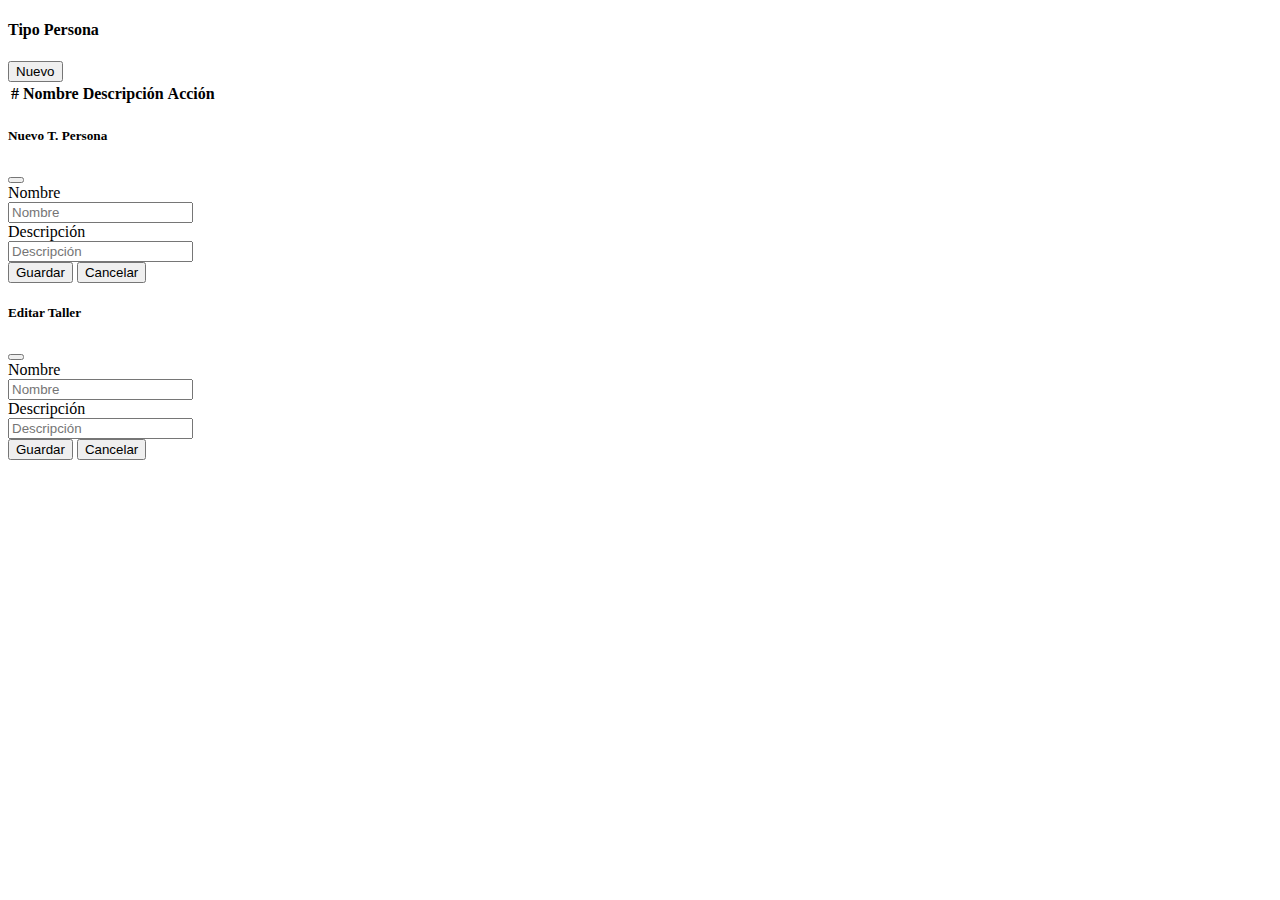
<file: src/main/resources/templates/tipoPersona/tipoPersona.html>
<!DOCTYPE html>

<html xmlns:th="http://www.thymeleaf.org"
      xmlns:layout="http://www.ultraq.net.nz/thymeleaf/layout"
      layout:decorate="~{layout/layout}">
    <head th:replace="layout/layout :: head">
        <title>TODO supply a title</title>
        <meta charset="UTF-8">
        <meta name="viewport" content="width=device-width, initial-scale=1.0">
        <link th:href="@{/css/bootstrap-datepicker.css}" th:rel="stylesheet"/>
        <link th:href="@{/css/bootstrap-datepicker.standalone.css}" th:rel="stylesheet"/>
    </head>
    <body>
        
        <div class="container-fluid" layout:fragment="page-content">            
            <nav class="navbar navbar-light bg-light m-2">
                <h4 class="ps-3"><i class="fa-solid fa-user-tie me-2"></i>Tipo Persona</h4>
            </nav>
            <div class="container mt-3">
                <button type="button" class="btn btn-danger mt-4 mb-4" data-bs-toggle="modal" data-bs-target="#exampleModal" data-bs-whatever="@getbootstrap" id="nuevo">Nuevo</button>
                <div class="row">
                    <div class="col">
                        <table class="table table-bordered" id="table">
                            <thead>
                                <tr>
                                    <th scope="col">#</th>
                                    <th scope="col">Nombre</th>
                                    <th scope="col">Descripción</th>
                                    <th scope="col" colspan="2" style="text-align: center">Acción</th>
                                </tr>
                            </thead>
                            <tbody>                            
                            </tbody>
                        </table>
                    </div>
                </div>
            </div>
            <!-- MODAL Guardar-->          

            <div class="modal fade" id="exampleModal" tabindex="-1" aria-labelledby="exampleModalLabel" aria-hidden="true">
                <div class="modal-dialog modal-md">
                    <div class="modal-content">
                        <div class="modal-header">
                            <h5 class="modal-title" id="exampleModalLabel">Nuevo T. Persona</h5>
                            <button type="button" class="btn-close" data-bs-dismiss="modal" aria-label="Close"></button>
                        </div>
                        <div class="modal-body">
                            <form>
                                <div class="row form-group mb-3">
                                    <label class="col-md-3 col-form-label">Nombre</label>
                                    <div class="col-md-9">
                                        <input type="text" class="form-control" id="nombre" placeholder="Nombre">
                                    </div>
                                </div>                                
                                <div class="row form-group mb-3">
                                    <label class="col-md-3 col-form-label">Descripción</label>
                                    <div class="col-md-9">
                                        <input type="text" class="form-control" id="description" placeholder="Descripción">
                                    </div>
                                </div>                                
                            </form>
                        </div>
                        <div class="modal-footer">
                            <button type="button" class="btn btn-primary" id="guardar">Guardar</button>
                            <button type="button" class="btn btn-secondary" data-bs-dismiss="modal">Cancelar</button>
                        </div>
                    </div>
                </div>
            </div>  
            <!--Modal Editar-->
            <div class="modal fade" id="editarModal" tabindex="-1" aria-labelledby="exampleModalLabel" aria-hidden="true">
                <div class="modal-dialog">
                    <div class="modal-content">
                        <div class="modal-header">
                            <h5 class="modal-title" id="exampleModalLabel">Editar Taller</h5>
                            <button type="button" class="btn-close" data-bs-dismiss="modal" aria-label="Close"></button>
                        </div>
                        <div class="modal-body">
                            <form>
                                <div class="row form-group mb-3">
                                    <label class="col-md-3 col-form-label">Nombre</label>
                                    <div class="col-md-9">
                                        <input type="text" class="form-control" id="edit_nombre" placeholder="Nombre">
                                        <input type="hidden" id="edit_TpId" value="0">
                                    </div>
                                </div>                                
                                <div class="row form-group mb-3">
                                    <label class="col-md-3 col-form-label">Descripción</label>
                                    <div class="col-md-9">
                                        <input type="text" class="form-control" id="edit_description" placeholder="Descripción">
                                    </div>
                                </div> 
                            </form>
                        </div>
                        <div class="modal-footer">
                            <input type="hidden" id="edit_tallId" value="0">
                            <button type="button" class="btn btn-primary" id="modificar">Guardar</button>
                            <button type="button" class="btn btn-secondary" data-bs-dismiss="modal">Cancelar</button>
                        </div>
                    </div>
                </div>
            </div>
            <!-- MODAL -->
        </div>
        
        <th:block layout:fragment="page-scripts">
        <script th:src="@{/vendor/bootstrap-datepicker.js}"></script>
        <script th:src="@{/vendor/bootstrap-datepicker.es.min.js}"></script>
        <script th:src="@{/js/tipoPersona.js}"></script>
    </th:block>
    </body>
</html>
</file>
